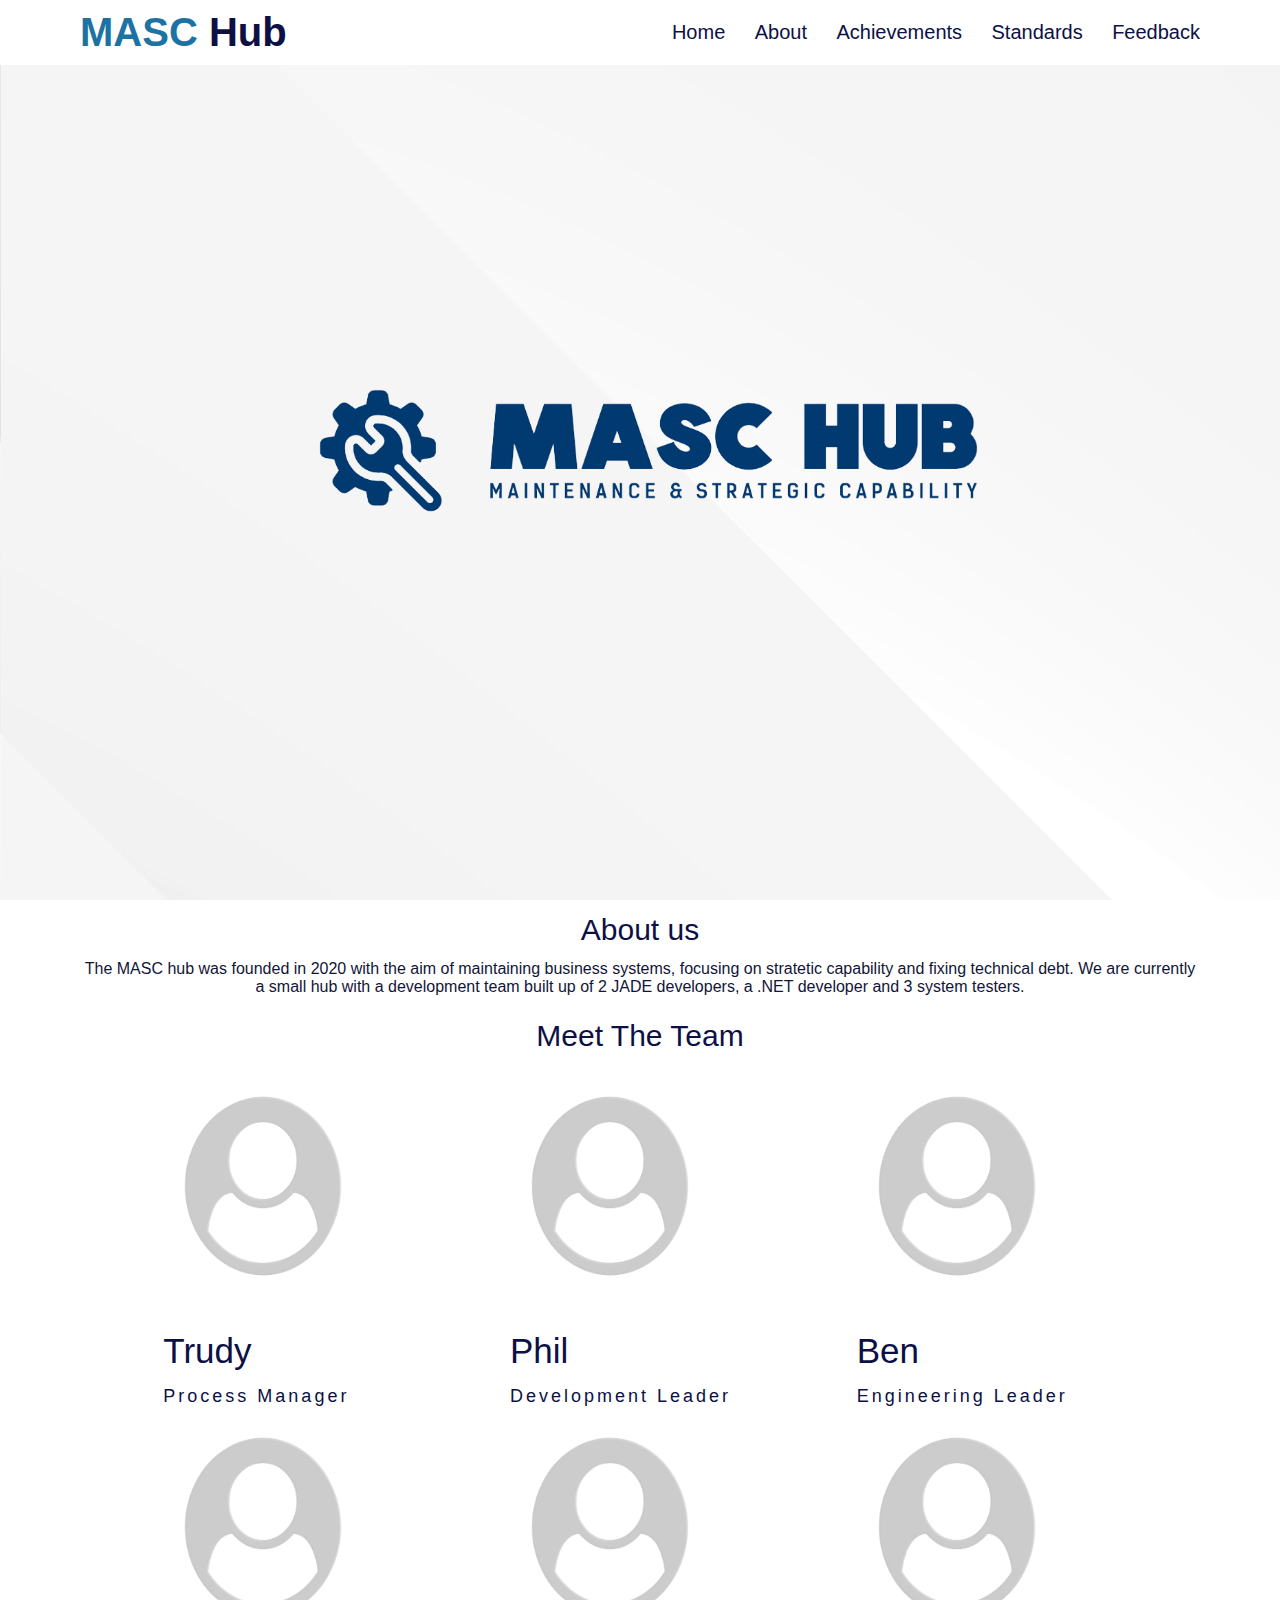
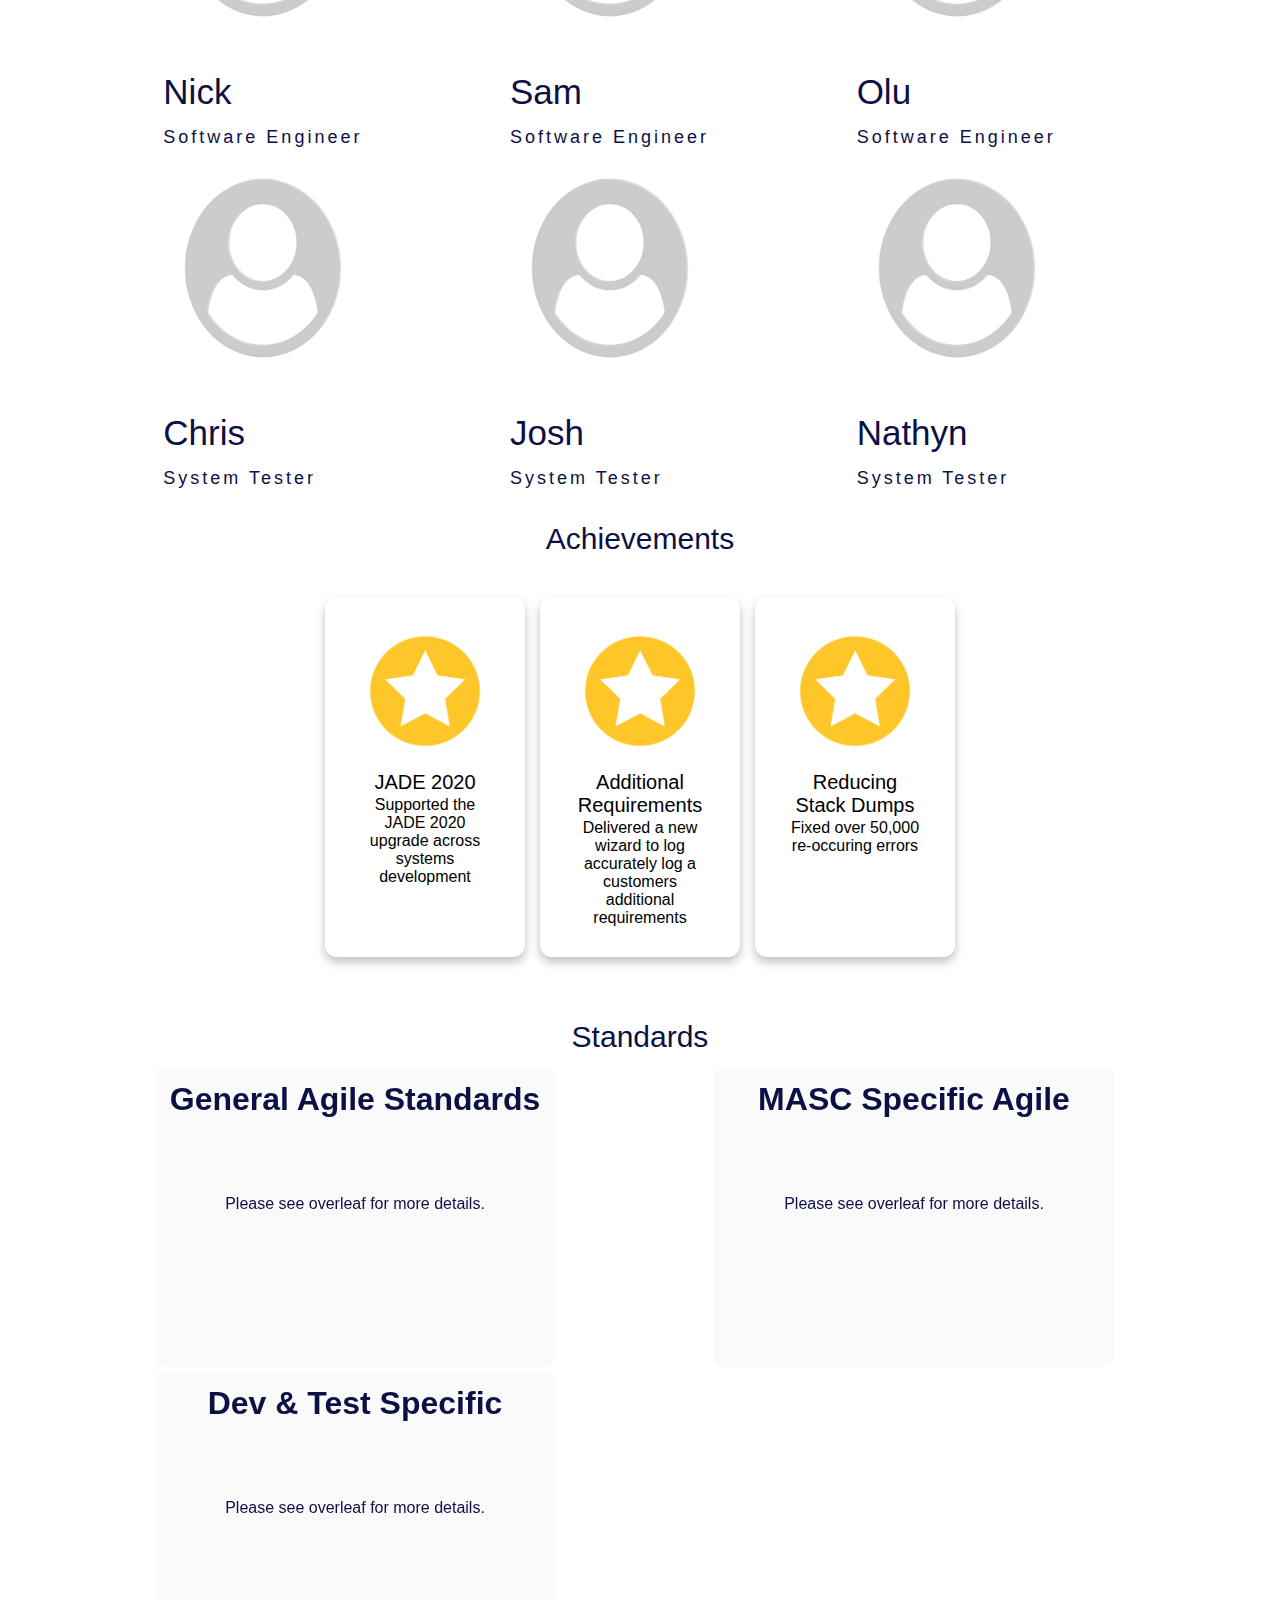
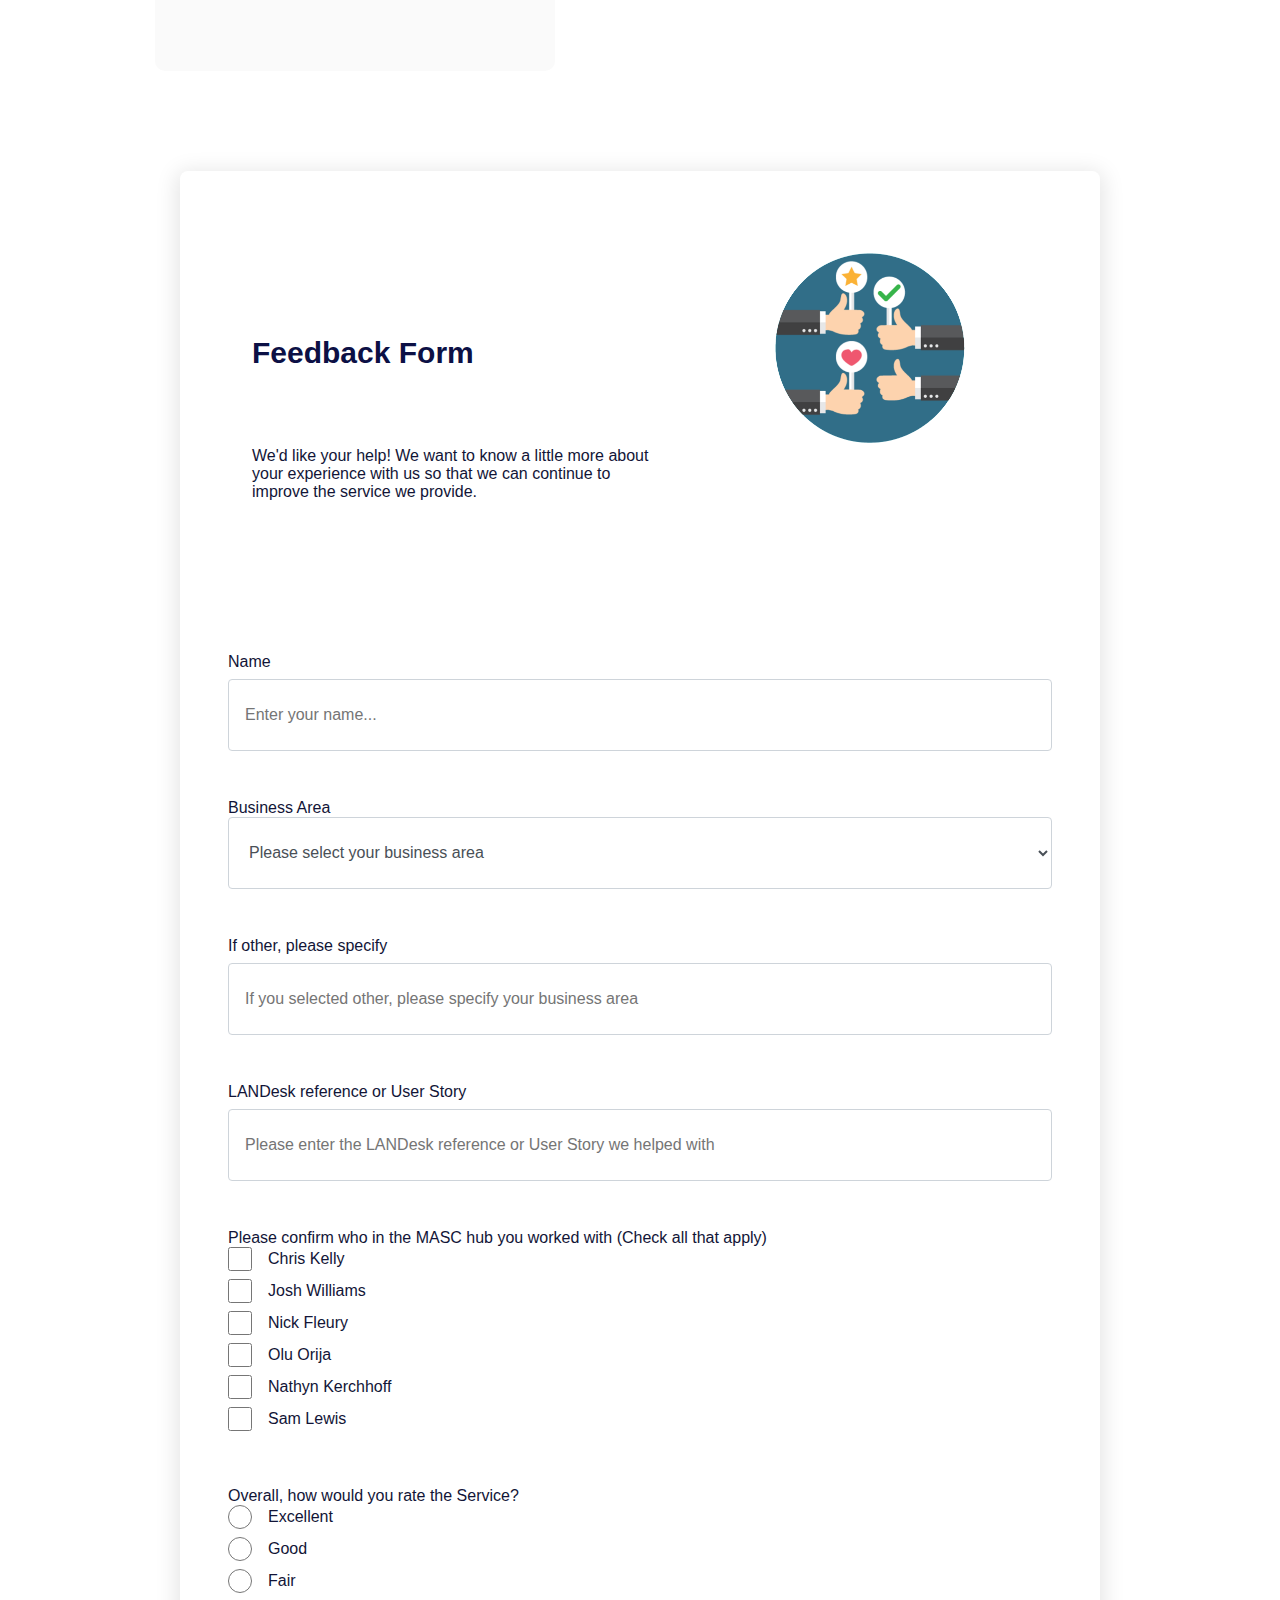
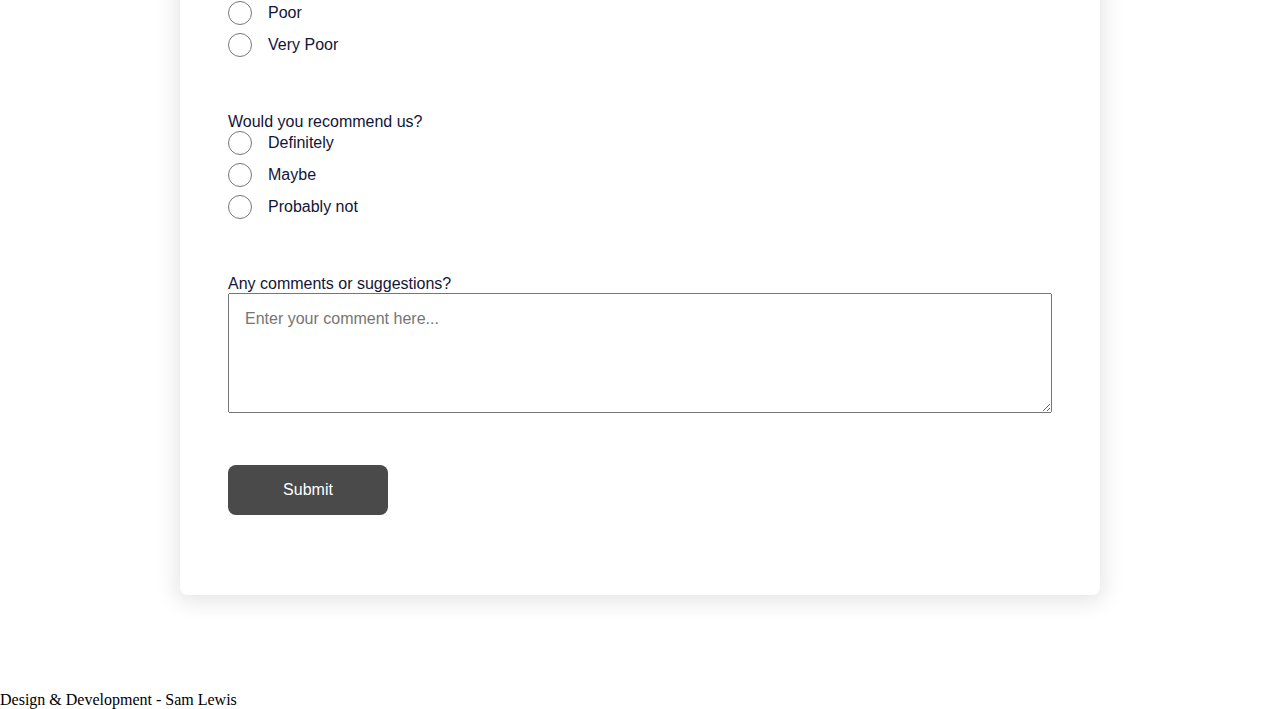
<file: index.html>
<!DOCTYPE html>
<html lang="en">
<head>
    <meta charset="UTF-8">
    <meta http-equiv="X-UA-Compatible" content="IE=edge">
    <meta name="viewport" content="width=device-width, initial-scale=1.0">
    <title>MASC Hub</title>
    <link rel="stylesheet" href="style.css">
    <script src="https://code.jquery.com/jquery-3.6.1.min.js"></script>
</head>
<body>
    <!-- Navigation Bar -->
    <nav class="navbar">
        <div class="max-width">
            <div class="logo"><a href="#home">MASC <span>Hub</span></a></div>
            <ul class="menu">
                <li><a href="#home">Home</a></li>
                <li><a href="#about">About</a></li>
                <li><a href="#achievements">Achievements</a></li>
                <li><a href="#standards">Standards</a></li>
                <li><a href="#feedback">Feedback</a></li>
            </ul>
        </div>
    </nav>

    <!-- Home-->
    <section class="home" id="home">
        <div class="max-width">
            <div class="home-content">
                <div id="image-div">
                    <img src="images/MascHub-logo.png" width="700" height="300"  alt="Masc Hub Logo">
                  </div>
            </div>
        </div>
    </section>
    
    <script src="script.js"></script>

    <!-- About -->
    <section class="about" id="about">
            <div class="max-width">
                <h1 class="about-title">About us</h1>
                <div class="about-content">
                    <p>The MASC hub was founded in 2020 with the aim of maintaining business systems, focusing on stratetic capability and fixing technical debt. We are currently a small hub with a development team built up of 2 JADE developers, a .NET developer and 3 system testers.</p>
                </div>
                <h2 class="team-title">Meet The Team</h2>
            </div>
        </section>
    
    <!-- Meet the team-->
    <div class="team-container1">
        <div class="profiles">

          <div class="profile">
            <img src="/images/profilePicture.png" class="profile-img" alt="Trudy profile picture">
            <h3 class="name">Trudy</h3>
            <h5>Process Manager</h5>
          <!--  <p>Lorem ipsum dolor sit amet consectetur adipisicing elit. Ullam facilis sint quod.</p>-->
          </div>

          <div class="profile">
            <img src="/images/profilePicture.png" class="profile-img" alt="Phil profile picture">
            <h3 class="name">Phil</h3>
            <h5>Development Leader</h5>
           <!-- <p>Lorem ipsum dolor sit amet consectetur adipisicing elit. Inventore, eveniet!</p>-->
          </div>
            
          <div class="profile">
            <img src="/images/profilePicture.png" class="profile-img" alt="Ben profile picture">
            <h3 class="name">Ben</h3>
            <h5>Engineering Leader</h5>
           <!-- <p>Lorem ipsum dolor sit amet consectetur adipisicing elit. Inventore, eveniet!</p>-->
          </div>
        </div>
    </div>
    
     <div class="team-container2">
        <div class="profiles">

          <div class="profile">
            <img src="/images/profilePicture.png" class="profile-img" alt="Nick profile picture">
            <h3 class="name">Nick</h3>
            <h5>Software Engineer</h5>
         <!--    <p>Lorem ipsum dolor sit amet consectetur adipisicing elit. Ullam facilis sint quod.</p>-->
          </div>

          <div class="profile">
            <img src="/images/profilePicture.png" class="profile-img" alt="Sam profile picture">
            <h3 class="name">Sam</h3>
            <h5>Software Engineer</h5>
         <!--    <p>Lorem ipsum dolor sit amet consectetur adipisicing elit. Ullam facilis sint quod.</p>-->
          </div>

          <div class="profile">
            <img src="/images/profilePicture.png" class="profile-img" alt="Olu profile picture">
            <h3 class="name">Olu</h3>
            <h5>Software Engineer</h5>
        <!--     <p>Lorem ipsum dolor sit amet consectetur adipisicing elit. Ullam facilis sint quod.</p>-->
          </div>
        </div>
     </div>

     <div class="team-container3">
        <div class="profiles">

          <div class="profile">
            <img src="/images/profilePicture.png" class="profile-img" alt="Chris profile picture">
            <h3 class="name">Chris</h3>
            <h5>System Tester</h5>
       <!--      <p>Lorem ipsum dolor sit amet consectetur adipisicing elit. Ullam facilis sint quod.</p>-->
          </div>

          <div class="profile">
            <img src="/images/profilePicture.png" class="profile-img" alt="Josh profile picture">
            <h3 class="name">Josh</h3>
            <h5>System Tester</h5>
        <!--     <p>Lorem ipsum dolor sit amet consectetur adipisicing elit. Ullam facilis sint quod.</p>-->
          </div>

          <div class="profile">
            <img src="/images/profilePicture.png" class="profile-img" alt="Nathyn profile picture">
            <h3 class="name">Nathyn</h3>
            <h5>System Tester</h5>
         <!--   <p>Lorem ipsum dolor sit amet consectetur adipisicing elit. Ullam facilis sint quod.</p>-->
          </div>
        </div>
        
     </div>

   <!-- Achievements -->
   <h2 class="ach-title" id="achievements" >Achievements</h2>
   <div class="achievement-container">
    
    <div class="main-card">
      <div class="cards">
        <div class="card">
         <div class="content">
           <div class="img">
                 <img src="/images/gold-star.png" alt="Picture of a gold star">
           </div>
           <div class="details">
             <div class="achievement-title">JADE 2020</div>
             <div class="achievement-desc">Supported the JADE 2020 upgrade across systems development</div>
           </div>
         </div>
        </div>

        <div class="card">
         <div class="content">
           <div class="img">
                 <img src="/images/gold-star.png" alt="Picture of a gold star">
           </div>
           <div class="details">
             <div class="achievement-title">Additional Requirements</div>
             <div class="achievement-desc">Delivered a new wizard to log accurately log a customers additional requirements</div>
           </div>
         </div>
        </div>

        

       <div class="card">
         <div class="content">
           <div class="img">
                 <img src="/images/gold-star.png" alt="Picture of a gold star">
           </div>
           <div class="details">
             <div class="achievement-title">Reducing Stack Dumps</div>
             <div class="achievement-desc">Fixed over 50,000 re-occuring errors</div>
           </div>
         </div>
        </div>
    </div>
 </div>
 
</div>
        
   <!-- Standards-->
    <h2 class="sta-title" id="standards">Standards</h2>
    <div class="standards-container">
        <div class="thecard">

          <div class="card-front"><h2>General Agile Standards</h2><p>Please see overleaf for more details.</p></div>
  
          <div class="card-back"><p style="margin-left:2em">
            General Agile:
            <li style="margin-left:2em">Highly agile DevOps scrum</li>
            <li style="margin-left:2em">Track work on a Kanban board</li>
            <li style="margin-left:2em">2 Week Sprints (Monday - Monday)</li>
            <li style="margin-left:2em">Proactive ownership of changes</li>
            <li style="margin-left:2em">Testers & Developers work together</li>
            <li style="margin-left:2em">Challenge & experiment best practice</li>
          </p>
          </div>
        </div>

        <div class="thecard">
  
            <div class="card-front"><h2>MASC Specific Agile</h2><p>Please see overleaf for more details.</p></div>
    
            <div class="card-back"><p style="margin-left:2em">
              Masc Specific Agile:
              <li style="margin-left:2em">Focus on maintenance & strategic change</li>
              <li style="margin-left:2em">No dedicated scrum master</li>
              <li style="margin-left:2em">Ben & Trudy are the product owners</li>
              <li style="margin-left:2em">In-office ceramnonies (planning, review & retro)</li>
              <li style="margin-left:2em">Build requirements in Gherkin language</li>
              <li style="margin-left:2em">Change can be self raised into the hub</li>
              <li style="margin-left:2em">Themed retro & reviews</li>
              <li style="margin-left:2em">Capture feedback throughout sprint</li>
            </p>
            </div>
          </div>

          <div class="thecard">
  
            <div class="card-front"><h2>Dev & Test Specific</h2><p>Please see overleaf for more details.</p></div>

            <div class="card-back"><p style="margin-left:2em">
              Masc Specific Agile:
              <li style="margin-left:2em">Shout up if stuck and work through issues</li>
              <li style="margin-left:2em">Dev & Test work together to find solutions</li>
              <li style="margin-left:2em">Fix bugs found asap to keep flow moving</li>
              <li style="margin-left:2em">Testers can be involved in coding</li>
              <li style="margin-left:2em">Testers understand the change to improve testing</li>
              <li style="margin-left:2em">Testers explain change to stakeholder</li>
              <li style="margin-left:2em"> Automation used where possible </li>
            </p>
            </div>
          </div>
      </div>

    <!-- Feedback -->
    <section class="feedback" id="feedback">
        <div class="feedback-container">
            <div class="header">
            <div class="column-header">
                <h2 id="title">Feedback Form</h2>
                <p id="description">We'd like your help! We want to know a little more about your experience with us so that we can continue to improve the service we provide.</p>
                </div>
                <div class="column-image">
                    <div id="image-div">
                      <img src="images/SurveyFormLogo.png" width="500" height="400" alt="Survey form icon">
                    </div>
                </div>
            </div>
            <!-- Name field -->
            <form id = "survey-form" action="https://formsubmit.co/maschubfeedback@gmail.com" method="POST">
                <div class="form-group">
                <label id="name-label" for="name">Name</label>
                <input
                    maxlength="100" 
                    type="text"
                    name="name"
                    id="name"
                    class="form-control"
                    placeholder="Enter your name..."
                    required
                />
                </div>

                <!-- Business Area -->
                <div class="form-group">
                    <p>Business Area</p>
                    <select id="dropdown" name="role" class="form-control" required>
                    <option disabled selected value>Please select your business area</option>
                    <option value="Digital">Digital</option>
                    <option value="Skipton-Direct">Skipton Direct</option>
                    <option value="Systems Development">Systems Development</option>
                    <option value="FA">FA</option>
                    <option value="Audit">Audit</option>
                    <option value="Marketing">Marketing</option>
                    <option value="Operations">Operations</option>
                    <option value="preferNo">Prefer not to say</option>
                    <option value="other">Other</option>
                    </select>
                </div>

                
                <div class="form-group">
                    <label id="otherArea" for="otherArea">If other, please specify</label>
                    <input
                    maxlength="20"
                    type="Other-Business-Area"
                    name="Other-Business-Area"
                    id="Other-Business-Area"
                    class="form-control"
                    placeholder="If you selected other, please specify your business area"
                
                    />
                </div>

                <!-- Reference -->
                <div class="form-group">
                    <label id="ref" for="ref">LANDesk reference or User Story</label>
                    <input
                    maxlength="20"
                    type="LANDesk-UserStory"
                    name="LANDesk-UserStory"
                    id="LANDesk-UserStory"
                    class="form-control"
                    placeholder="Please enter the LANDesk reference or User Story we helped with"
                    />
                </div>

                <!-- MASC Member -->
                <div class="form-group">
                    <p>Please confirm who in the MASC hub you worked with (Check all that apply)</p>
                    <label>
                    <input 
                        name="worked-with"
                        value="Chris Kelly"
                        type="checkbox"
                        class="input-checkbox"
                    />Chris Kelly</label>
                    
                    <label>
                    <input 
                        name="worked-with"
                        value="Josh Williams"
                        type="checkbox"
                        class="input-checkbox"
                    />Josh Williams</label>
                    
                    <label>
                    <input
                        name="worked-with"
                        value="Nick Fleury"
                        type="checkbox"
                        class="input-checkbox"
                    />Nick Fleury</label>
                    
                    <label>
                    <input
                        name="worked-with"
                        value="Olu Orija"
                        type="checkbox"
                        class="input-checkbox"
                    />Olu Orija</label>
                
                    <label>
                    <input
                        name="worked-with"
                        value="Nathyn Kerchhoff"
                        type="checkbox"
                        class="input-checkbox"
                    />Nathyn Kerchhoff</label>
                    
                    <label>
                    <input
                        name="worked-with"
                        value="Sam Lewis"
                        type="checkbox"
                        class="input-checkbox"
                    />Sam Lewis</label>
                </div>
                
                <!-- Overall Rating -->
                <div class="form-group" Required>
                    <p>Overall, how would you rate the Service?</p>
                    <label>
                    <input
                        name="user-rating"
                        value="excellent"
                        type="radio"
                        class="input-radio"
                    />Excellent</label>

                    <label>
                    <input
                        name="user-rating"
                        value="good"
                        type="radio"
                        class="input-radio"
                    />Good</label>
            
                    <label>
                    <input
                        name="user-rating"
                        value="fair"
                        type="radio"
                        class="input-radio"
                    />Fair</label>
                    
                    <label>
                    <input
                        name="user-rating"
                        value="poor"
                        type="radio"
                        class="input-radio"
                    />Poor</label>
                    
                    <label>
                    <input
                        name="user-rating"
                        value="very-poor"
                        type="radio"
                        class="input-radio"
                    />Very Poor</label>
                </div>
                
                
                <!-- Recommend -->
                <div class="form-group" Required>
                    <p>Would you recommend us?</p>
                    <label>
                    <input
                        name="user-recommend"
                        value="definitely"
                        type="radio"
                        class="input-radio"
                        
                    />Definitely</label>
                    <label>
                    <input
                        name="user-recommend"
                        value="maybe"
                        type="radio"
                        class="input-radio"
                    />Maybe</label>
            
                    <label>
                    <input
                        name="user-recommend"
                        value="not-sure"
                        type="radio"
                        class="input-radio"
                    />Probably not</label>
                </div>
            
                <!-- Additional comments -->
                <div class="form-group">
                    <p>Any comments or suggestions?</p>
                    <textarea
                    id="comments"
                    class="input-textarea"
                    name="comment"
                    maxlength="1000"
                    placeholder="Enter your comment here..."></textarea>
                </div>
            
                <div class="form-group">
                    <button type="submit" id="submit" class="submit-button">
                    Submit
                    </button>
                </div>
                </form>
            </div>
        </div>
    </section>
      
       <section class="footer">
          <p> Design & Development - Sam Lewis </p>
        </section>

</body>
</html>
</file>
<file: style.css>
/* Apply to all */
*{
    margin: 0px;
    padding: 0px;
    box-sizing: border-box;
    text-decoration: none;
}
html{
    /* Create spacing at the top of each section */
    scroll-padding-top: 100px;
}

h1, h2, h3 {
    align-items: center;
    font-size: 30px;
    line-height: 2;
    margin-bottom: 4rem;
    color: rgb(12, 16, 69);
  }


.max-width{
    max-width: 1500px;
    padding: 0 80px;
    margin: auto;
    width: 100%;
    align-items: center;
    border-radius: 0.5rem;
    font-family: 'Gill Sans', 'Gill Sans MT', Calibri, 'Trebuchet MS', sans-serif;
    color:  rgb(18, 21, 55);
    
}

/* Navigation Bar */
.navbar{
    position: fixed;
    width: 100%;
    padding: 10px 0;
    background: rgb(255, 255, 255);
    font-family: 'Gill Sans', 'Gill Sans MT', Calibri, 'Trebuchet MS', sans-serif;
    color: #fff;
    z-index: 1000; /* Makes sure the navbar sits on top of all containers */
}

.navbar.sticky{ /* creates a sticky navbar  */
    padding: 30px 0;
    background: rgb(255, 255, 255);
}

.navbar .max-width{
    display: flex;
    align-items: center;
    justify-content: space-between;
}

.navbar .menu li a{ /* Sets the navbar menu list items properties */
    color: rgb(12, 16, 69);
    font-size: 20px;
    margin-left: 25px;
    font-weight: 500;
}

.navbar .menu li{
    list-style: none;
    display: inline-block;
}

.navbar .logo a{
    font-size: 40px;
    font-weight: 600;
    color: rgb(29, 114, 164);
}

.navbar .logo.sticky{
    background: #fff;
}

.navbar .logo span{
    font-size: 40px;
    font-weight: 600;
    color: rgb(12, 16, 69);
}

 /* Change the color of links on hover */
 .navbar .menu li a:hover {
    color: rgb(29, 114, 164);
  }


  /* Home Section */
  .home {
    display: flex;
    color: rgb(18, 21, 55);
    background: url("/images/17580.jpg"); /* Sets background image from the images folder */
    font-family: 'Gill Sans', 'Gill Sans MT', Calibri, 'Trebuchet MS', sans-serif;
    background-size: auto;
    height: 100vh;
    align-items: center;
  }

  .home .max-width{
    margin: auto 0 auto 40px;
  }

  img {
    max-width: 100%;
    height: auto;
    display: block;
    background-color: transparent;
    background-repeat: no-repeat;
  }
  #image-div img {
    margin: auto;
    align-items: center;
  }

  /* About Section */
  .about{
    font-family: 'Gill Sans', 'Gill Sans MT', Calibri, 'Trebuchet MS', sans-serif;
    text-align: center;
  }

  .about .about-content{
    align-items: center;
    font-family: 'Gill Sans', 'Gill Sans MT', Calibri, 'Trebuchet MS', sans-serif;
    text-align: center;
    margin-bottom: 10px;
  }

  .about .about-title{
    font-family: 'Gill Sans', 'Gill Sans MT', Calibri, 'Trebuchet MS', sans-serif;
    color: rgb(12, 16, 69);
    font-size: 30px;
    font-weight: 500;
    margin:auto;
  }

  .about .about-team{
    font-family: 'Gill Sans', 'Gill Sans MT', Calibri, 'Trebuchet MS', sans-serif;
    color: rgb(12, 16, 69);
    font-size: 16px;
    font-weight: 300;
  }

 /* Meet the team */
.team-container1, .team-container2, .team-container3{ /* Holds a set of 3 profiles */
    margin: 20px 40px;
  }
  
.team-title {
    text-align: center;
    font-family: 'Gill Sans', 'Gill Sans MT', Calibri, 'Trebuchet MS', sans-serif;
    color: rgb(12, 16, 69);
    font-size: 30px;
    font-weight: 500;
    margin: auto;
  }

  .profiles { /* Profiles - set of 3 profile */
    display: flex;
    justify-content: space-around;
    margin: 20px 80px;
  }
  
  .profile {
    flex-basis: 260px;
    font-family: 'Gill Sans', 'Gill Sans MT', Calibri, 'Trebuchet MS', sans-serif;
  }
  
  .profile .profile-img {
    height: 200px;
    width: 200px;
    border-radius: 50%;
    border: rgb(12, 16, 69);
  }
  
  .name { /* Colleague name */
    margin-top: 30px;
    font-size: 35px;
    font-weight: 80;
    margin-bottom: 0%;
  }
  
  .profile h5 { /* Job title */
    font-size: 18px;
    font-weight: 20;
    letter-spacing: 3px;
    color: rgb(12, 16, 69);
  }
  
  .profile p { /* Description */
    font-size: 16px;
    margin-top: 20px;
    text-align: justify;
    color: rgb(12, 16, 69);
  }
  
  /* @ media section is used to apply styles for different devices */
  @media only screen and (max-width: 1150px) {
    .profiles {
      flex-direction: column;
      align-items: center;
    }
    .team-member {
      display: flex;
      flex-direction: column;
      align-items: center;
    }
    .team-member p {
      text-align: center;
      margin: 20px 60px 80px 60px;
      font-size: 20px;
    }
  }
  
  @media only screen and (max-width: 900px) {
    .profiles {
      margin: auto;
    }
    .team-member p {
      margin: 20px 10px 80px 10px;
    }
  }

/* Achievements Section */
.ach-title {
    text-align: center;
    font-family: 'Gill Sans', 'Gill Sans MT', Calibri, 'Trebuchet MS', sans-serif;
    color: rgb(12, 16, 69);
    font-size: 30px;
    font-weight: 500;
    margin: auto;
  }

  /* Main container, holds everything*/
  .achievement-container{
    margin: 0px 40px;
    margin-top: -90px;
    margin-left: 0%;
    padding: 80px 0 ;
    position: relative;
    padding-bottom: 50px;
    width: 100%;
  }

  /* Contains a set of 3 achievment cards*/
  .achievement-container .main-card{
    width: 100%;
    transition: 1s;
  }
  
  /* Individual achievement cards*/
  .achievement-container .main-card .cards{
    width: calc(100% / 2 - 10px);
    display: flex;
    flex-wrap: wrap;
    margin: auto;
    justify-content: space-between;
    margin-top: 3%;
  }

  .main-card .cards .card{
    width: calc(100% / 3 - 10px);
    background: #fff;
    border-radius: 12px;
    padding: 30px;
    box-shadow: 0 5px 10px rgba(0, 0, 0, 0.25);
    transition: all 0.4s ease;
  }

  .main-card .cards .card:hover{
    transform: translateY(-15px); /* add small animation when card is hovered over*/
  }

  .cards .card .content{
    width: 100%;
    display: flex;
    flex-direction: column;
    justify-content: center;
    align-items: center;
    text-align: center;
  }

  /* Controls the img within the achievement card*/
  .cards .card .content .img{
    height: 130px;
    width: 130px;
    border-radius: 50%;
    padding: 3px;
    margin-bottom: 14px;
  }

  .card .content .img img{
    height: 100%;
    width: 100%;
    border: 3px solid #ffff;
    border-radius: 50%;
    object-fit: cover;
  }
/* Controls the content of the card - headers and para */
  .card .content .achievement-title{
    font-family: 'Gill Sans', 'Gill Sans MT', Calibri, 'Trebuchet MS', sans-serif;
    font-size: 20px;
    font-weight: 500;
  }

  .card .content .achievement-desc{
    font-family: 'Gill Sans', 'Gill Sans MT', Calibri, 'Trebuchet MS', sans-serif;
    font-size: 16px;
    margin-top: 1%;
  }
  
  
  @media (max-width: 768px) {
    .main-card .cards .card{
      margin: 20px 0 10px 0;
      width: calc(100% / 2 - 10px);
    }
  }

  @media (max-width: 600px) {
    .main-card .cards .card{
      width: 100%;
    }
  }
  
  /* Standards Section */
  .sta-title{
    text-align: center;
    font-family: 'Gill Sans', 'Gill Sans MT', Calibri, 'Trebuchet MS', sans-serif;
    color: rgb(12, 16, 69);
    font-size: 30px;
    margin: auto;
    font-weight: 500;
  }

/* standards-container holds everything */
.standards-container .max-width{
    margin: auto;
    align-items: center;
}

.standards-container .thecard{
    align-items: center;
    border-radius: 12px;
    padding: 10px;
    margin-left: 155px;
}

/* thecard class holds the front and back of the cards */
.thecard{
  width: 400px;
  height: 300px;
  border-radius: 10px;
  transform-style: preserve-3d;
  transition: all 0.8s ease;
  align-items: center;
  text-align: center;
  font-family: 'Gill Sans', 'Gill Sans MT', Calibri, 'Trebuchet MS', sans-serif;
 display: inline-block;
}

/* Controls the transformation (flip) on hover */
.thecard:hover{
  transform: rotateY(180deg);
}

/* The front of the card, which is shown as default*/
 .card-front{
  position: absolute;
  top: 0;
  left: 0;
  width: 100%;
  height: 100%;
  border-radius: 10px;
  backface-visibility: hidden;
  overflow: hidden;
  background: #fafafa;
  justify-content: center;  
  border-color: rgb(29, 114, 164);
  color: rgb(12, 16, 69);
}

/* Main title on the front of the card*/
.card-front h2{
    align-items: center;
    font-size: 2rem;
    line-height: 2;
    margin-bottom: 4rem;
    color: rgb(12, 16, 69); 
    
}


/* Back of the card, which is shown when the user hovers over the card */
.card-back{
  position: absolute;
  top: 0;
  left: 0;
  width: 100%;
  height: 100%;
  border-radius: 10px;
  backface-visibility: hidden;
  overflow: hidden;
  background:rgb(12, 16, 69);
  color: rgb(255, 255, 255);
  text-align: left;
  transform: rotateY(180deg); /* Flips the card 180deg*/
}

/* Media query below  makess the cards stack when the screen page is smaller */
@media (max-width: 600px) {

    .standards-container .thecard{
        align-items: center;
        border-radius: 12px;
        padding: 10px;
        margin-left: 10px;
    }
    .thecard, .card-front, .card-back{
        margin: auto;
        width: calc(100% / 2 - 10px);
    }
   
    .sta-title{
        margin-bottom: 55%;
        text-align: center;
        font-family: 'Gill Sans', 'Gill Sans MT', Calibri, 'Trebuchet MS', sans-serif;
        color: rgb(12, 16, 69);
        font-size: 30px;
        font-weight: 500;
    }
  }

  /* Feedback */
  img {
    max-width: 100%;
    height: auto;
    display: block;
  }
  
  label {
    display: flex;
    align-items: center;
    margin-bottom: 0.5rem;
  }
  
  input,
  button,
  select,
  textarea {
    margin: 0;
    font-family: inherit;
    font-size: inherit;
    line-height: inherit;
  }
  
  button {
    border: none;
  }
  
    /* Main container that holds all feedback content */
  .feedback-container {
    width: 100%;
    margin: 6rem auto 6rem auto;
    box-shadow: 0 0.2rem 1.3rem 0.2rem rgba(0, 0, 0, 0.1);
    border-radius: 0.5rem;
    background-color: rgb(255, 255, 255);
    font-family: 'Gill Sans', 'Gill Sans MT', Calibri, 'Trebuchet MS', sans-serif;
    color:  rgb(18, 21, 55);
  }
  
  @media (min-width: 576px) {
    .feedback-container {
      max-width: 540px;
    }
  }
  
  @media (min-width: 976px) {
    .feedback-container{
      max-width: 920px;
    }
  }
  
  .header {
    padding: 4.5rem;
    margin-bottom: 2rem;
  }
  
  /*Header*/
  .column-header {
    float: left;
    width: 54%;
    padding-top: 5rem;
    margin-right: 6%;
  }
  
  .column-image {
    float: left;
    width: 40%;
  }
  
  .header:after {
    content: "";
    display: table;
    clear: both;
  }
  
  @media screen and (max-width: 1000px) {
    .column-header,
    .column-image {
      width: 100%;
      margin: 0;
    }
    #image-div img {
      margin: auto;
    }
  }
  
  /* FeedbackForm*/
  
  form {
    padding: 2.5rem;
    border-radius: 0.5rem;
  }
  
  .form-group {
    margin: 0 auto 2rem auto;
    padding: 0.5rem;
  }
  
  .form-control {
    display: block;
    width: 100%;
    height: 4.5rem;
    padding: 1rem;
    color: #495057;
    background-color: #fff;
    border: 1px solid #ced4da;
    border-radius: 0.25rem;
    transition: border-color 0.15s ease-in-out, box-shadow 0.15s ease-in-out;
  }
  
  .form-control:focus {
    border-color: #a6d8e2;
    outline: 0;
    box-shadow: 0 0 1rem 0.2rem rgba(205, 240, 247, 0.25);
  }
  
  .input-radio,
  .input-checkbox {
    display: inline-block;
    margin-right: 1rem;
    min-height: 1.5rem;
    min-width: 1.5rem;
  }
  
  .input-textarea {
    min-height: 120px;
    width: 100%;
    padding: 1rem;
    resize: vertical;
  }
  
  .submit-button {
    display: inline-block;
    width: 10rem;
    padding: 1rem;
    background: #4a4a4a;
    color: #fff;
    border-radius: 0.5rem;
    cursor: pointer;
  }
  
  .submit-button:hover {
    animation-name: background-color;
    animation-duration: 500ms;
    animation-fill-mode: forwards;
    animation-timing-function: ease-out;
  }
  
  @keyframes background-color {
      100% {
        background-color: rgb(125, 132, 231);
      }
  }
</file>
